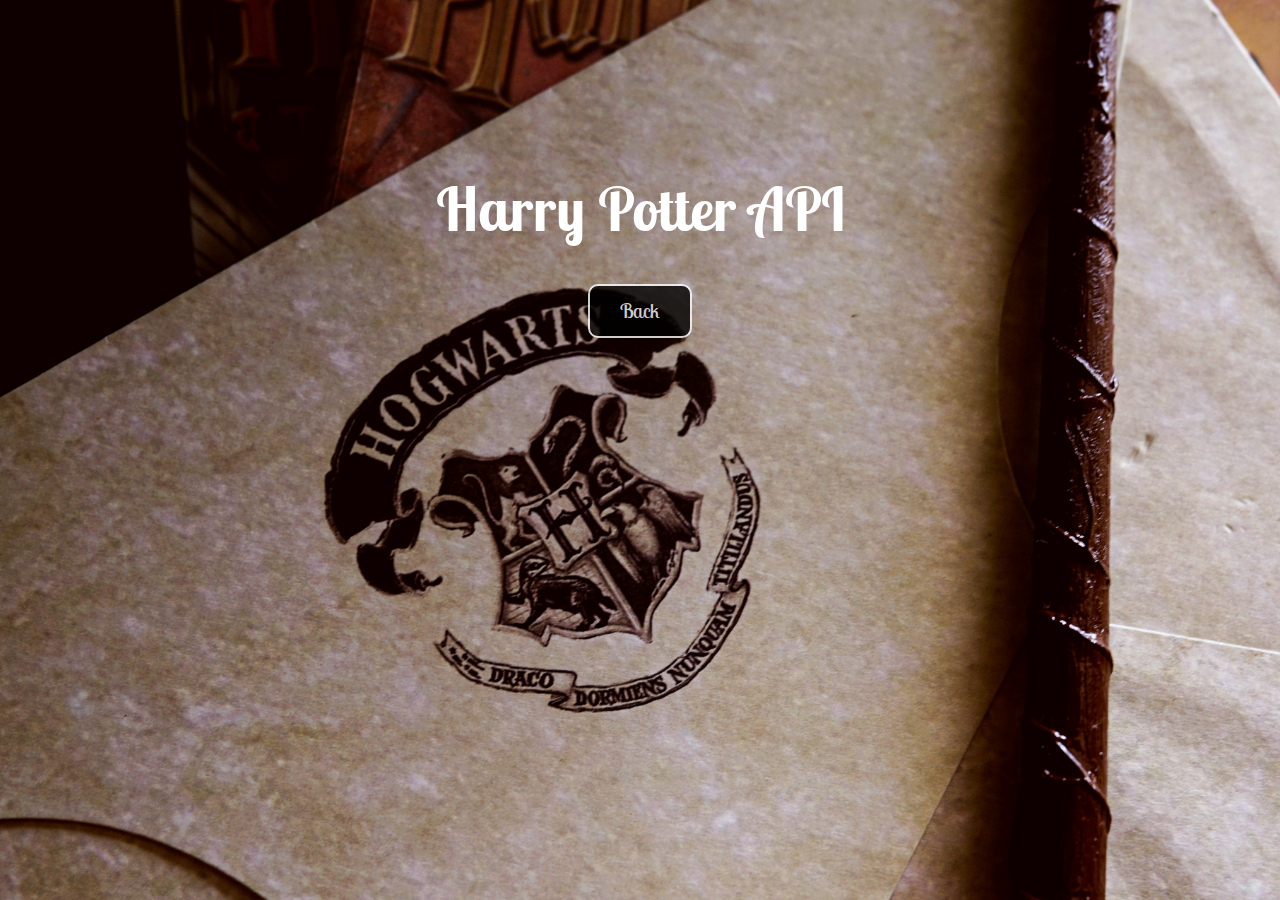
<file: api.html>
<!DOCTYPE html>
<html lang="en">
<head>
    <meta charset="UTF-8">
    <meta http-equiv="X-UA-Compatible" content="IE=edge">
    <meta name="viewport" content="width=device-width, initial-scale=1.0">
    <link rel="stylesheet" href="style.css">
    <title>9 3/4 API</title>
</head>
<body>
    <div id="api">
    <a href="tuyen-vo-tS-jh0M6JoA-unsplash.jpg"></a>
    <h1>Harry Potter API</h1>
    <a href="index.html" id="click">Back</a>
    </div>
</body>
</html>
</file>
<file: style.css>
@import url('https://fonts.googleapis.com/css2?family=Lobster+Two:wght@400;700&display=swap');
* {
    padding: 0;
    margin: 0;
    box-sizing: border-box;
}
body {
    font-family: 'Lobster Two';
    line-height: 1.5;
}
h1 {
    font-weight: 700;
    font-size: 60px;
    line-height: 1;
    margin-bottom: 20px;
    z-index: 1;
    color:white;
    padding: 14% 0 0 0;
}
a {
    text-decoration: none;
    color: #4b5163;
}
#main {
    position: relative;
    height: 100vh;
    display: flex;
    flex-direction: column;
    justify-content: center;
    align-items: center;
    padding: 0 20px;
}
#photo-container {
    position: absolute;
    top: 0;
    left: 0;
    width: 100%;
    height: 100%;
    background-image: url("aditya-vyas-wmXVABZ7JBk-unsplash.jpg");
    background-repeat: no-repeat;
    background-position: center;
    background-size: cover;
    color: white;
    text-align: center;
}
#api{
    position: absolute;
    top: 0;
    left: 0;
    width: 100%;
    height: 100%;
    background-image: url("tuyen-vo-tS-jh0M6JoA-unsplash.jpg");
    background-repeat: no-repeat;
    background-position: center;
    background-size: cover;
    text-align: center;
}
#click {
    display: inline-block;
    margin-top: 25px;
    border: 2px solid white;
    padding: 10px 30px;
    background-color: black;
    color: white;
    border-radius: 10px;
    font-size: 20px;
    opacity: 0.8;
}
#click:hover {
    transform: scale(0.95);
}
#about {
    padding: 50px;
    text-align: center;
}
.topnav {
    overflow: hidden;
    z-index: 2;
    position: fixed;
    width: 100%;
    top: 0;
    display: flex;
    justify-content: space-between;
    align-items: center;
    padding: 10px 10%;
  }
  .topnav a {
    float: left;
    text-align: center;
    padding: 14px 16px;
    font-size: 30px;
    font-weight: bolder;
    display: flex;
    content: ".bar";
  }
.topnav a.icon {
    display: flex;
    position: absolute;
    right: 0;
    top: 0;
}
.bar {
    display: block;
    width: 25px;
    height: 3px;
    margin: 5px auto;
    -webkit-transition: all 0.3s ease-in-out;
    transition: all 0.3s ease-in-out;
    background-color: #101010;
}
i {
    font-size: 50px;
    background-color: #101010;
}
#one {
    background-color: #101010;
}
@media screen and (max-width: 600px) {
    .topnav a:not(:first-child) {display: none;}
    .topnav a.icon {
      float: right;
      display: block;
    }
  }
@media screen and (min-width: 600px) {
    .topnav {
        display: flex;
    }
    .topnav a.icon {
        display: none;
    }
    .topnav.responsive a.icon {
        position: absolute;
        right: 0;
        top: 0;
      }
      .topnav.responsive a.icon {
        float: none;
        display: block;
        text-align: left;
      }
}
</file>
